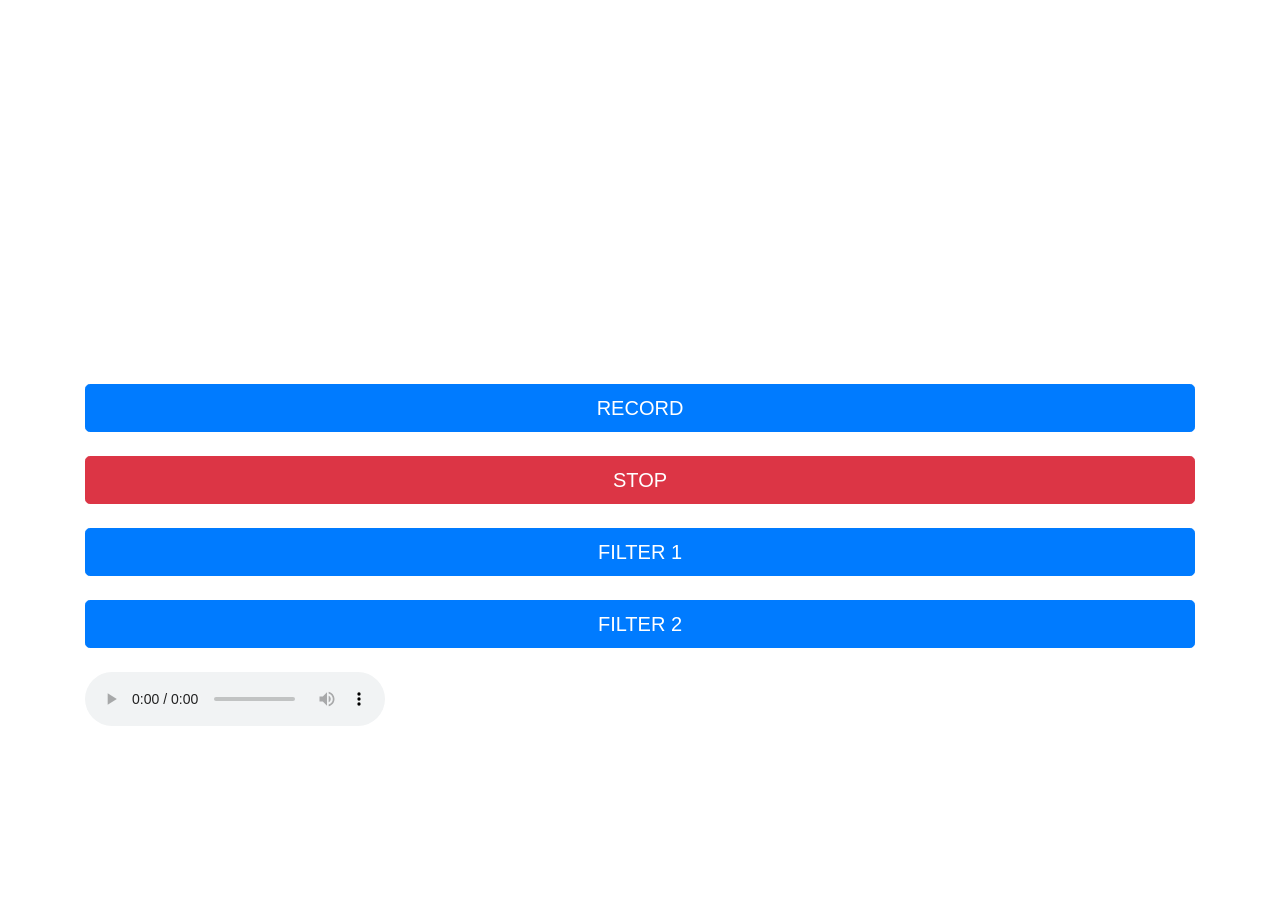
<file: public/index.html>
<!DOCTYPE html>

<html>
    <head>
        <title>REWIND</title>
        <link rel="stylesheet" href="style/bootstrap-4.4.1-dist/css/bootstrap.min.css">
        <link rel="stylesheet" href="style/style.css">
    </head>
    <body>
        <div class="container">
            <div class="row">
                <div class="col">
                    <input type="button" class="btn btn-primary btn-lg btn-block" value="RECORD"  id="record">
                    <br>
                </div>
            </div>
            <div class="row">
                <div class="col">
                    <input type="button" class="btn btn-danger btn-lg btn-block" value="STOP"  id="stop">
                    <br>
                </div>
            </div>
            <div class="row">
                <div class="col ">
                    <input type="button"class="btn btn-primary btn-lg btn-block" value="FILTER 1"  id="filter">
                    <br>
                </div>
            </div>
            <div class="row">
                <div class="col ">
                    <input type="button"class="btn btn-primary btn-lg btn-block" value="FILTER 2"  id="filter2">
                    <br>
                </div>
            </div>
            <div class="row">
                <div class="col">
                    <audio id="player" controls></audio>
                </div>
            </div>
            <!-- <input type="range" class="form-control" id="volume" min="0" max="2" value="1" step="0.01"> -->
            
        </div>
    </body>
    <script src="./scripts/main.js"></script>
    <script src="./scripts/effects/effects.js"></script>
    <script src="./scripts/effects/pitch.js"></script>
</html>
</file>
<file: public/style/style.css>
body{
  margin-top: 30%;
}
</file>
